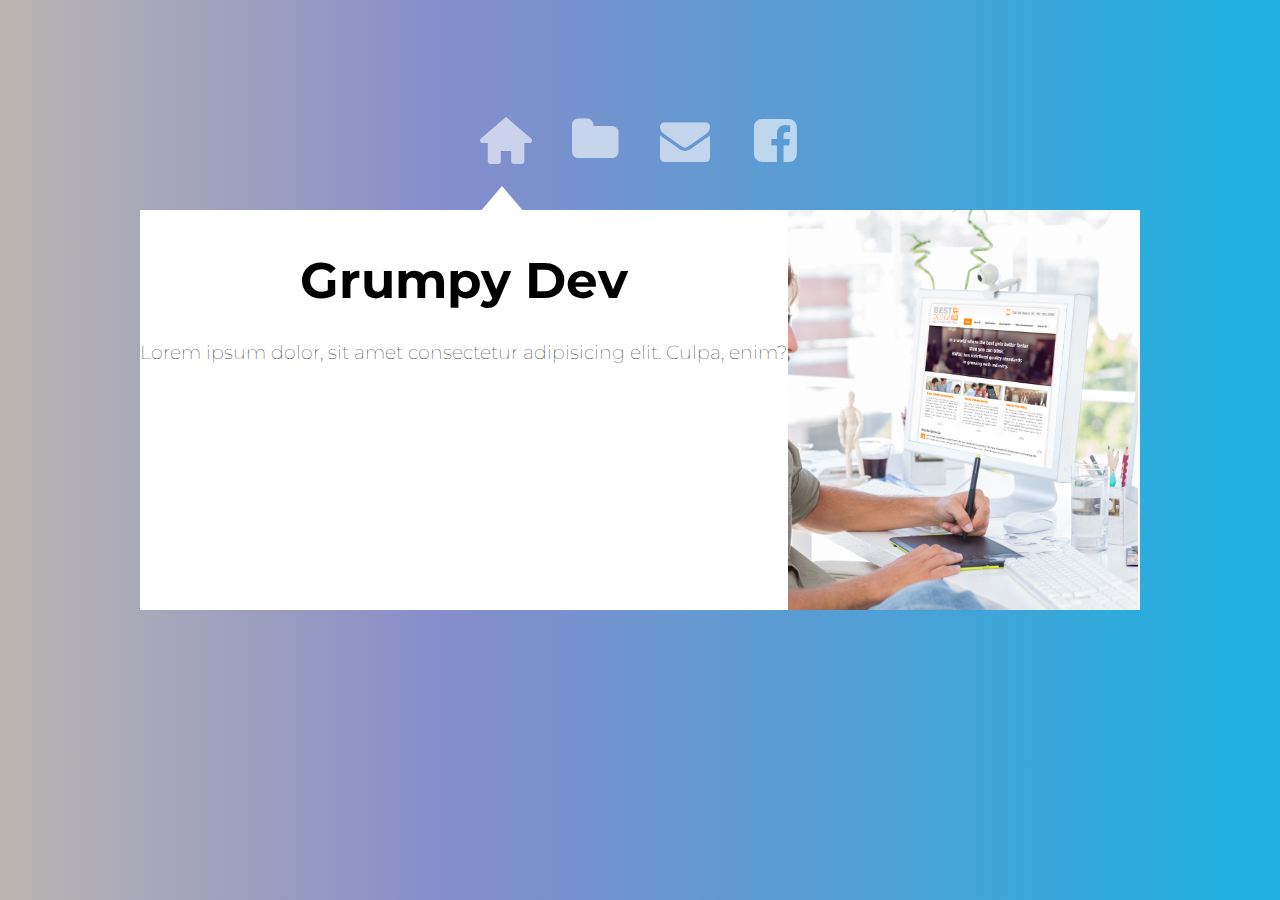
<file: index.html>
<!DOCTYPE html>
<html lang="en">
<head>
    <meta charset="UTF-8">
    <meta name="viewport" content="width=device-width, initial-scale=1.0">
    <link rel="stylesheet" href="icon/css/fontello.css">
    <link rel="stylesheet" href="css/style.css">
    <title>Web</title>
</head>
<body>

   


    <div class="content-icon">

        <div class="icon"><span class="icon-home"></span></div>
        <div class="icon"><span class="icon-folder"></span></div>
        <div class="icon"><span class="icon-mail"></span></div>
        <div class="icon"><span class="icon-facebook"></span></div>
    </div>
    
    <div class="content_1">
        <div class="text">
            <h1>Grumpy Dev</h1>
            <h3>Lorem ipsum dolor, sit amet consectetur adipisicing elit. Culpa, enim?</h3>
        </div>

        <div class="image"></div>

    </div>

    <div class="content_2">
        <h1>Galeria</h1>
        <h3>Lorem ipsum, dolor sit amet consectetur adipisicing elit. Assumenda repellendus veritatis consequuntur inventore! Earum, nihil dolorem. Expedita hic soluta magnam?</h3>

        <div class="content_gallery">
            <div class="img"><img class="img_show" src="images/image1.jpg"></div>
            <div class="img"><img class="img_show" src="images/image2.jpg"></div>
            <div class="img"><img class="img_show" src="images/image3.jpg"></div>
            <div class="img"><img class="img_show" src="images/image4.jpg"></div>
            <div class="img"><img class="img_show" src="images/image5.jpg"></div>
            <div class="img"><img class="img_show" src="images/image6.jpg"></div>
            <div class="img"><img class="img_show" src="images/image7.jpg"></div>
            <div class="img"><img class="img_show" src="images/image8.jpg"></div>
            <div class="img"><img class="img_show" src="images/image9.jpg"></div>
            <div class="img"><img class="img_show" src="images/image10.jpg"></div>
            <div class="img"><img class="img_show" src="images/image11.jpg"></div>
            <div class="img"><img class="img_show" src="images/image12.jpg"></div>
        </div>
    </div>

    <div class="content_3"> 
        <div class="wrap_1">
            <div class="name_mail">
                <input type="text" name="" id="" placeholder="Name">
                <input type="email" name="" id="" placeholder="email">
            </div>

            <input type="tel" name="" id="" class="input_theme" placeholder="Theme">
            
            <textarea name="" id="" cols="30" rows="10" placeholder="Message"></textarea>

            <input type="button" value="Send Message">
        </div>

    </div>
    
        

<script src="js/jquery-3.4.1.min.js"></script>
<script src="js/script.js"></script>
</body>
</html>
</file>
<file: icon/css/fontello.css>
@font-face {
  font-family: 'fontello';
  src: url('../font/fontello.eot?83452247');
  src: url('../font/fontello.eot?83452247#iefix') format('embedded-opentype'),
       url('../font/fontello.woff2?83452247') format('woff2'),
       url('../font/fontello.woff?83452247') format('woff'),
       url('../font/fontello.ttf?83452247') format('truetype'),
       url('../font/fontello.svg?83452247#fontello') format('svg');
  font-weight: normal;
  font-style: normal;
}
/* Chrome hack: SVG is rendered more smooth in Windozze. 100% magic, uncomment if you need it. */
/* Note, that will break hinting! In other OS-es font will be not as sharp as it could be */
/*
@media screen and (-webkit-min-device-pixel-ratio:0) {
  @font-face {
    font-family: 'fontello';
    src: url('../font/fontello.svg?83452247#fontello') format('svg');
  }
}
*/
 
 [class^="icon-"]:before, [class*=" icon-"]:before {
  font-family: "fontello";
  font-style: normal;
  font-weight: normal;
  speak: none;
 
  display: inline-block;
  text-decoration: inherit;
  width: 1em;
  margin-right: .2em;
  text-align: center;
  /* opacity: .8; */
 
  /* For safety - reset parent styles, that can break glyph codes*/
  font-variant: normal;
  text-transform: none;
 
  /* fix buttons height, for twitter bootstrap */
  line-height: 1em;
 
  /* Animation center compensation - margins should be symmetric */
  /* remove if not needed */
  margin-left: .2em;
 
  /* you can be more comfortable with increased icons size */
  /* font-size: 120%; */
 
  /* Font smoothing. That was taken from TWBS */
  -webkit-font-smoothing: antialiased;
  -moz-osx-font-smoothing: grayscale;
 
  /* Uncomment for 3D effect */
  /* text-shadow: 1px 1px 1px rgba(127, 127, 127, 0.3); */
}
 
.icon-folder:before { content: '\e800'; } /* '' */
.icon-home:before { content: '\e801'; } /* '' */
.icon-mail:before { content: '\f0e0'; } /* '' */
.icon-facebook:before { content: '\f308'; } /* '' */
</file>
<file: css/style.css>
@import url('https://fonts.googleapis.com/css2?family=Montserrat&display=swap');

* {
    margin: 0;
    padding: 0;
    -webkit-box-sizing: border-box;
    box-sizing: border-box;
    font-family: 'Montserrat', sans-serif;

}

body {
    background: rgb(186,181,176);
	background: linear-gradient(90deg, rgba(186,181,176,1) 0%, rgba(134,141,203,1) 35%, rgba(35,175,223,1) 95%);
    background-attachment: fixed;
    background-size: cover;
    background-position: center;
}

.body_2 {
    filter: blur(4px);
}

.content-icon {
    display: flex;
    justify-content: center;
    margin-top: 60px;
    padding: 40px;
}

.icon {
    padding: 10px;
    font-size: 50px;
    color: rgba(255,255,255,0.6);
    transition: all 500ms;
}
    .icon:hover {
        color: #fff;
        cursor: pointer;
    }

/*Content 1*/
.content_1 {
    width: 100%;
    max-width: 1000px;
    background: #fff;
    display: flex;
    position: absolute;
    top: 210px;
    left: 50%;
    transform: translate(-50%);
   
}
.content_1:before {
    content: '';
    width: 0px;
    height: 0px;
    position: fixed;
    border-left: 22px solid transparent;
    border-right: 22px solid transparent;
    border-bottom: 26px solid white;
    margin-top: -24px;
    left: 340px;
}

    .content_1 .text {
        text-align: center;
        
    }

    .content_1 .text h1 {
        font-size: 50px;
        margin-top: 40px;
    }

    .content_1 .text h3 {
        margin-top: 30px;
        font-weight: 100;
    }

    .content_1 .image {
        width: 350px;
        height: 400px;
        background-image: url(../images/img1.jpg); 
        background-position: center center;
        background-size: cover;
    
    }

    /*Content 2*/

.content_2 {
    width: 100%;
    max-width: 1000px;
    background: #fff;
    padding: 40px;
    top: 210px;
    position: absolute;
    left: 50%;
    transform: translate(-50%);
    display: none;
    text-align: center;

}
.content_2::before {
    content: '';
    width: 0;
    height: 0;
    position: fixed;
    border-left: 22px solid transparent;
    border-right: 22px solid transparent;
    border-bottom: 26px solid #fff;    
    margin-top: -64px;
    left: 430px;

}
    .content_2 h1 {
        font-size: 50px ;
    }
    .content_2 h3 {
        margin-top: 20px;
        font-size: 20px;
        font-weight: 100;
    }
.content_gallery {
    display: flex;

    flex-wrap: wrap;
    justify-content: center;
    margin-top: 40px;
    perspective: 1000;
}
    .content_gallery .img {
        width: 300px;
        margin: 10px;
        border: 6px solid #fff;
        border-radius: 2px;
        cursor: pointer;

        transition: all 500ms cubic-bezier(1,0,0,1);
        -webkit-transition-Limin-function: cubic-bezier(1,0,0,1);
        -moz-transition-Limin-function: cubic-bezier(1,0,0,1);

    }
    .content_gallery .img:hover {
        transform: scale(1.5) rotateY(360deg);
        z-index: 150;
        border: 6px solid #212121;
        box-shadow: 0 0 10px 0 #000;
        border-radius: 2px;
    }
    .content_gallery .img img {
        width: 100%;
        height: 100%;
        border-radius: 2px;
    }
    


/*Content_3*/
.content_3 {
    width: 100%;
    max-width: 1000px;
    background: #fff;
    padding: 20px;
    position: absolute;
    left: 50%;
    transform: translate(-50%);
    top: 210px;
    display: none;
}
    .content_3:before {
        content: '';
        height: 0;
        width: 0;
        position: fixed;
        border-left: 22px solid transparent;
        border-right: 22px solid transparent;
        border-bottom: 26px solid white;
        margin-top: -44px;
        left: 526px;
    }
.wrap_1 {
    padding: 20px;
}
.name_mail {
    display: flex;

}
    .name_mail input[type="text"] {
        padding: 10px;
        width: 50%;
        font-size: 20px;
        background:#f4f4f4;
        border-style: none;
        margin: auto;
    }
    .name_mail input[type="email"] {
        padding: 10px;
        width: 49%;
        font-size: 20px;
        background:#f4f4f4;
        border-style: none;
        margin-left: 10px;
    }

.input_theme {
    width: 100%;
    padding: 10px;
    font-size: 20px;
    background: #f4f4f4;
    border-style: none;
    margin: auto;
    margin-top: 20px;
}

textarea {
    width: 100%;
    min-height: 200px;
    padding: 10px;
    font-size: 20px;
    background: #f4f4f4;
    margin-top: 20px;
    border-style: none;
    resize: none;
}
input[type="button"] {
    padding: 10px;
    width: 200px;
    height: 50px;
    font-size: 18px;
    background-color: #333333;
    color: #fff;
    border-style: none;
    margin-top: 20px;
}

/*Modal*/
.content_modal {
    width: 100%;
    height: 100vh;
    position: fixed;
    z-index: 300;
    top: 0;
    left: 0;
    display: flex;
    background: rgba(0,0,0,.6);
}
.img_modal {
    width: 800px;
    height: auto;
    margin: auto;
    position: relative;
    border: 6px solid #fff;

}
    .img_modal img {
        width: 100%;
        height: 100%;
    }
.close_modal {
    padding: 5px;
    font-size: 20px;
    width: 60px;
    height:60px;
    border-radius: 50% 0 50% 50%;
    position: absolute;
    right: 0;
    top: 0;
    text-align: center;
    line-height: 2.3;
    background: rgba(0,0,0,0.6);
    color: #fff;
    border: 2px solid #fff;
    
    transition: all 200ms cubic-bezier(1,0,0,1);
    -webkit-transition-Limin-function: cubic-bezier(1,0,0,1);
    -moz-transition-Limin-function: cubic-bezier(1,0,0,1);
}
    .close_modal:hover {
        color: #fff;
        background: rgba(255,255,255,0.6);
        border: 2px solid #000;
        cursor: pointer;
    }

/*MEDIA QUERIES*/
@media screen and (max-width: 1050px){
    .content-icon {
        display: none;
    }  
    .content_1 {
        top: 10px;
        position: relative;
    }
        .content_1:before,
        .content_2:before,
        .content_3:before {
            display: none;
        }
    .content_2 {
        position: relative;
        top: 30px;
    }

    .content_3 {
        position: relative;
        top: 50px;
    }
  }

@media screen and (max-width:770px){
    .content_1 {
        display: block;
    }
    .content_1 .image {
        width: 100%;
        margin: auto;
        margin-top: 20px;
    }
}

@media screen and (max-width:640px){
    .content_2 .img {
        width: 100%;
    }
    .content_2 .img:hover {
        transform: rotateY(0deg) scale(1);
    }
    .name_mail {
        display: block;
    }
        .name_mail input[type="text"] {
            width: 100%;
        }
        .name_mail input[type="email"] {
            margin-left: 0;
            width: 100%;
            margin-top: 20px;
        }

}
</file>
